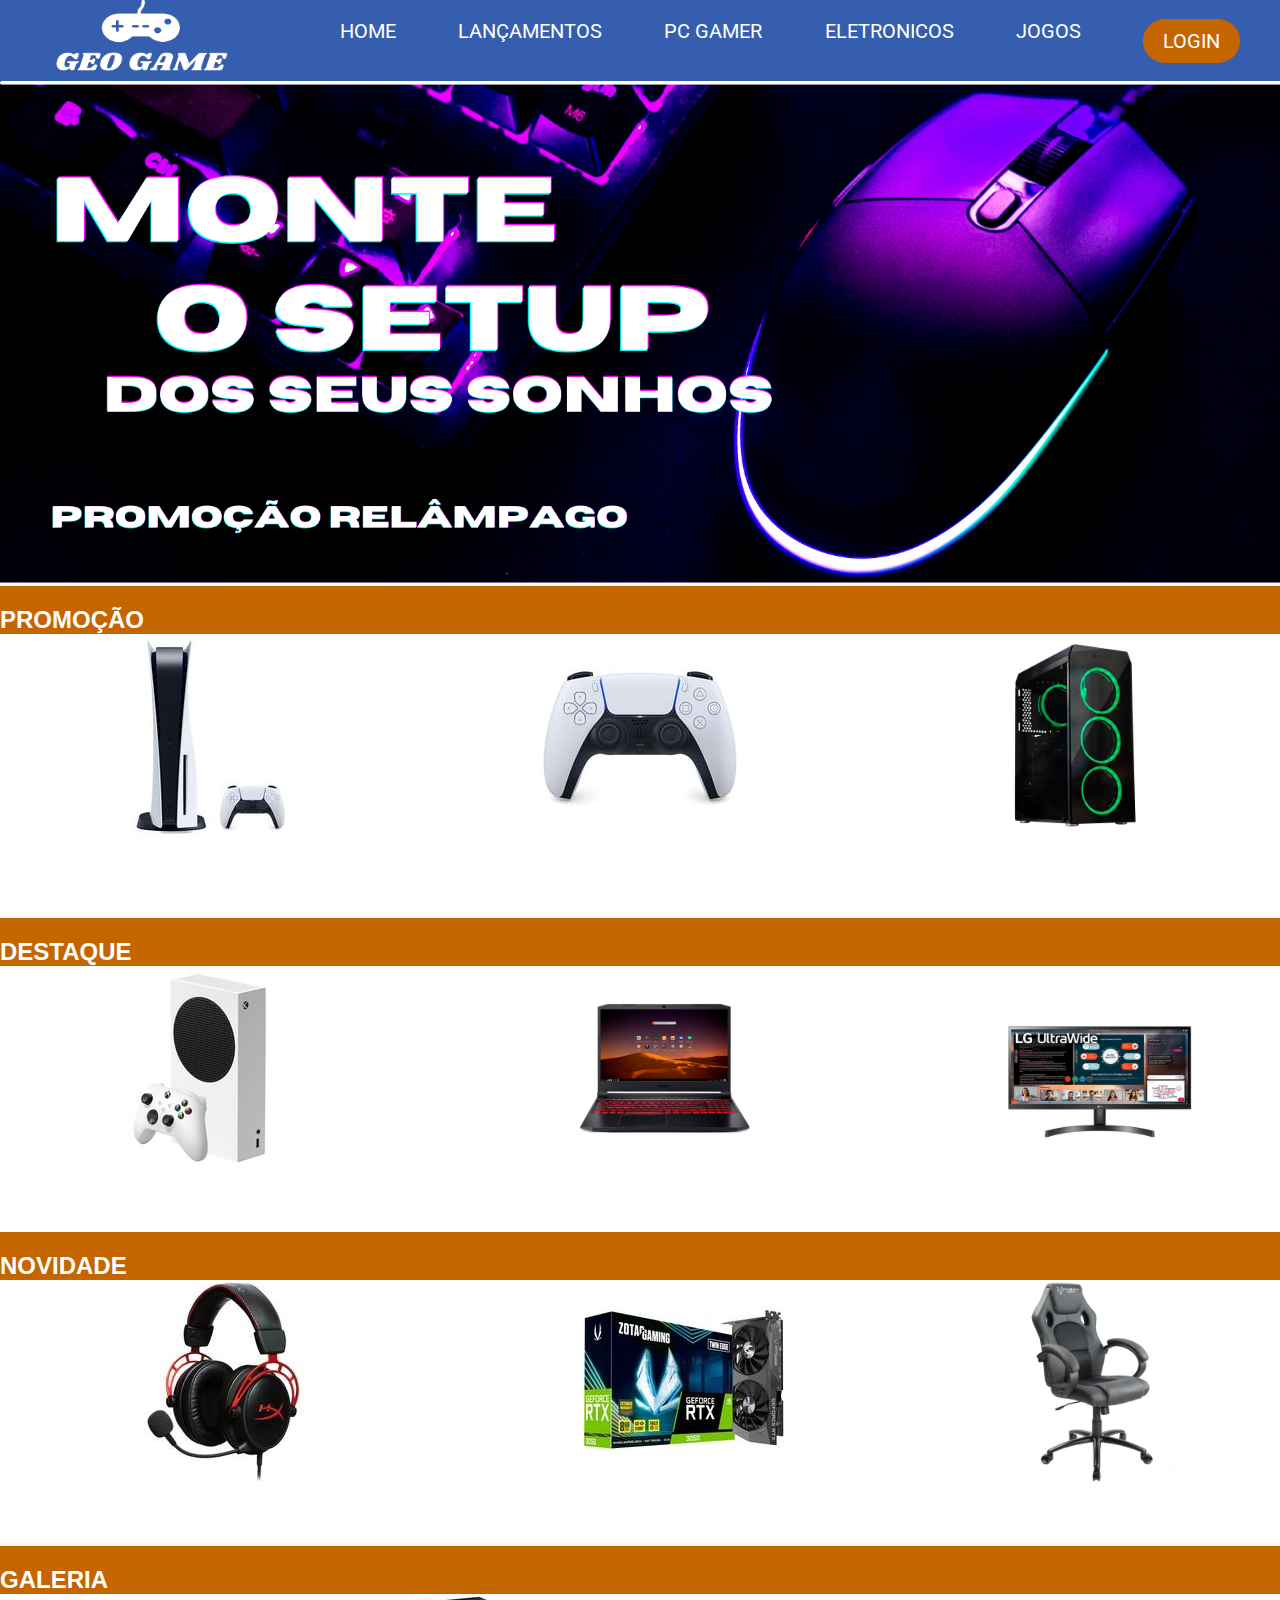
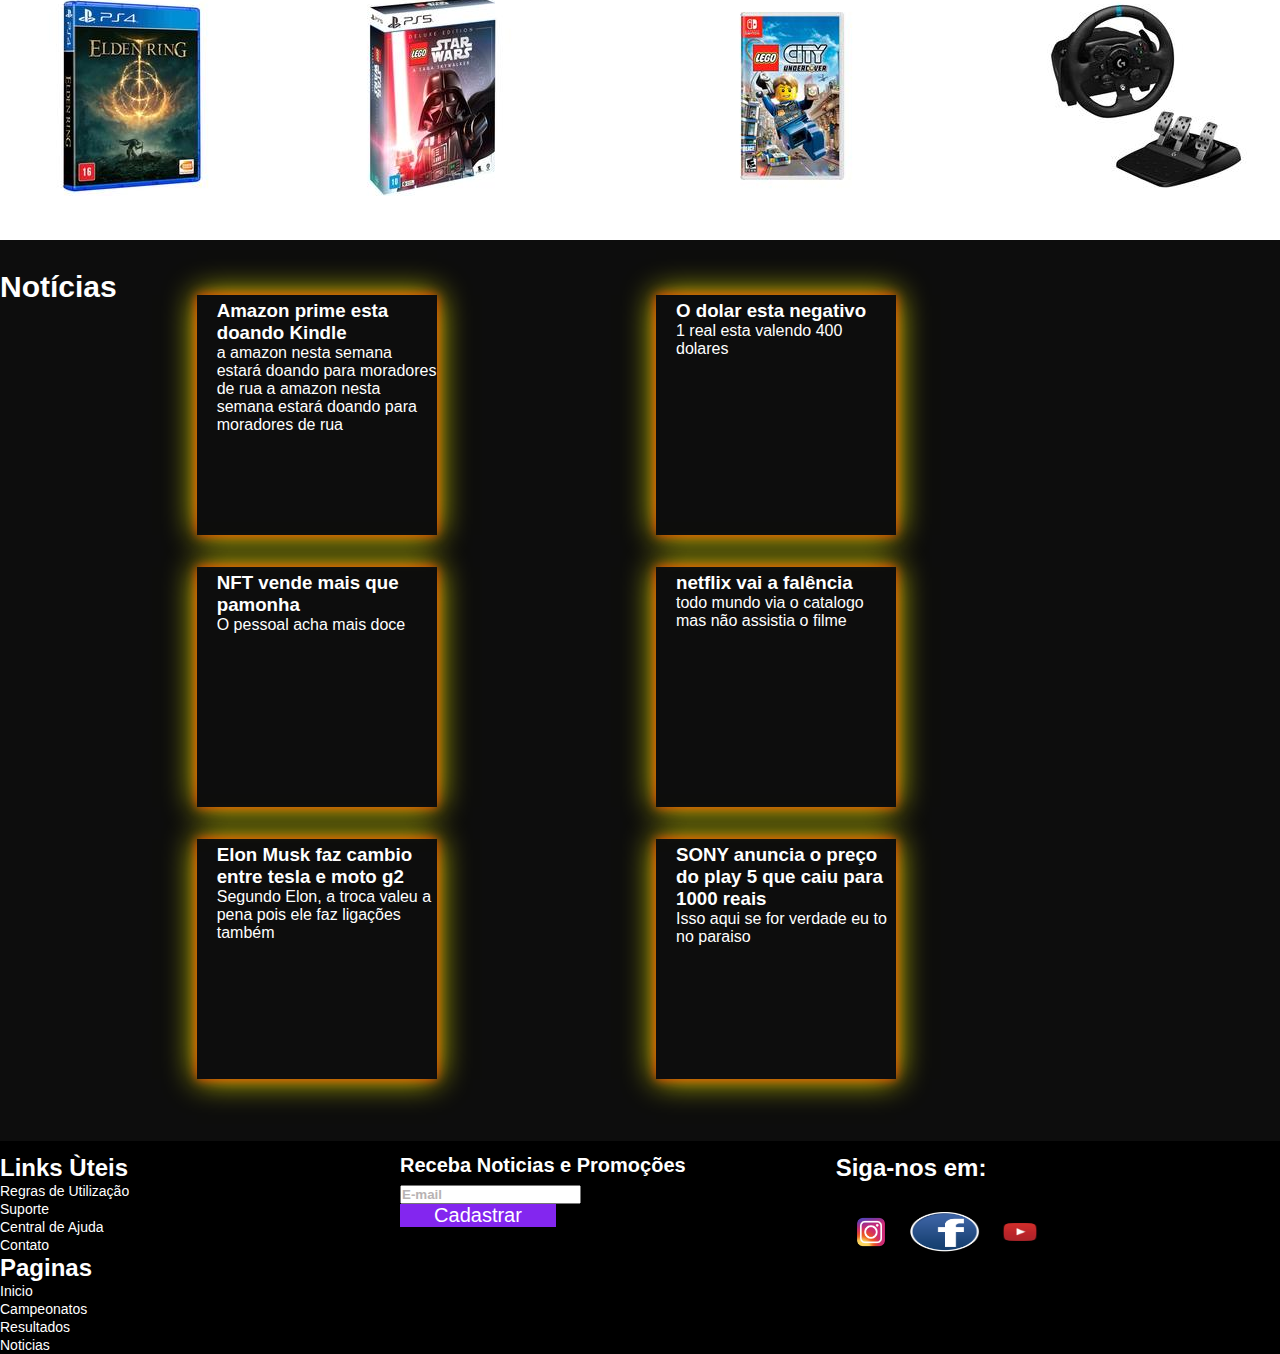
<file: index.html>
<!DOCTYPE html>
<html lang="pt-br">

<head>
    <meta charset="UTF-8">
    <meta http-equiv="X-UA-Compatible" content="IE=edge">
    <meta name="viewport" content="width=device-width, initial-scale=1.0">
    <link rel="preconnect" href="https://fonts.googleapis.com">
    <link rel="preconnect" href="https://fonts.gstatic.com" crossorigin>
    <link href="https://fonts.googleapis.com/css2?family=Roboto:wght@100;700&display=swap" rel="stylesheet">
    <link href="css/style.css" rel="stylesheet">

    <link href="https://cdn.jsdelivr.net/npm/bootstrap@5.1.3/dist/css/bootstrap.min.css" rel="stylesheet"
        integrity="sha384-1BmE4kWBq78iYhFldvKuhfTAU6auU8tT94WrHftjDbrCEXSU1oBoqyl2QvZ6jIW3" crossorigin="anonymous">
    <title>HOME - GEO-GAME</title>
</head>

<body onload="renderizaNoticias()">
    <header>
        <div class="container-grid posicionamento-header">
            <div>
                <a href=""><img class="logo" src="./img/logo.png" alt="Logo do geo-game"></a>

            </div>

            <a href="#" id="barras"><img class="barras" src="./img/barra.svg" alt="menu de barras"></a>

            <nav id="menu" class="menu">
                <a href="" src="index.html">HOME</a>
                <a href="">LANÇAMENTOS</a>
                <a href="">PC GAMER</a>
                <a href="">ELETRONICOS</a>
                <a href="">JOGOS</a>
                <a class="texto-login" href="./pages/login.html">LOGIN</a>
            </nav>
        </div>
    </header>

    <div id="carrosel" class="carrosel">
        <img src="img/banner1.png" alt="banner setap">
        <img src="img/banner2.png" alt="banner fone">
        <img src="img/banner3.png" alt="banner mouse">
    </div>

    <section class="secao-promocao">
        <div class="promocao container">
            <h2>PROMOÇÃO</h2>

        </div>
    </section>

    <section>
        <div>
            <table>
                <thead>
                    <tr>
                        <th style="padding-right: 50px; padding-left: 50px;"><img src="./img/ps5.jpg" style="height: 200px;">
                        </th>
                        <th style="padding-right: 50px; padding-left: 50px;"><img src="./img/controle.jpg"
                                style="height: 200px;"></th>
                        <th style="padding-right: 50px; padding-left: 50px;"><img src="./img/pc-gamer.jpg"
                                style="height: 200px;"></th>
                    </tr>
                </thead>
                <tbody>
                    <tr>
                        <td style="padding-right: 150px; padding-left: 100px;">Console Sony Playstation 5</td>
                        <td style="padding-right: 150px; padding-left: 100px;">Controle Sem fio PS5 DualSense</td>
                        <td style="padding-right: 150px; padding-left: 100px;">PC Gamer NAVE Atmosfera <br>IAT10 Powered By</td>
                    </tr>
                    <tr>
                        <td style="padding-right: 150px; padding-left: 100px;">R$ 4.499,90</td>
                        <td style="padding-right: 150px; padding-left: 100px;">R$ 422,90</td>
                        <td style="padding-right: 150px; padding-left: 100px;">R$ 6.699,90</td>
                    </tr>
                </tbody>
            </table>
        </div>
    </section>


    <section class="secao-destaque">
        <div class="produtos1 container">
            <h2>DESTAQUE</h2>
        </div>
    </section>

    <table>
        <thead>
            <tr>
                <th style="padding-right: 50px; padding-left: 50px;"><img src="./img/xbox.jpg" style="height: 200px;">
                </th>
                <th style="padding-right: 100px; padding-left: 100px;"><img src="./img/ntebook.jpg"
                        style="height: 200px;"></th>
                <th style="padding-right: 50px; padding-left: 50px;"><img src="./img/monitor.jpg"
                        style="height: 200px;"></th>
            </tr>
        </thead>
        <tbody>
            <tr>
                <td style="padding-right: 50px; padding-left: 50px;">Console Microsoft Xbox Series S, 512GB, Branco
                </td>
                <td style="padding-right: 100px; padding-left: 100px;">Notebook Gamer Acer Nitro 5 AMD Ryzen 5-4600H
                </td>
                <td style="padding-right: 50px; padding-left: 50px;">Monitor LG 29' IPS, Ultra Wide, Full HD</td>
            </tr>
            <tr>
                <td style="padding-right: 50px; padding-left: 50px;">R$ 2.384,91</td>
                <td style="padding-right: 100px; padding-left: 100px;">R$ 5.499,90</td>
                <td style="padding-right: 50px; padding-left: 50px;">R$ 1.399,90</td>
            </tr>
        </tbody>
    </table>



    <section class="secao-novidade">
        <div class="novidade1 container">
            <h2>NOVIDADE</h2>
        </div>
    </section>

    <table>
        <thead>
            <tr>
                <th style="padding-right: 100px; padding-left: 100px;"><img src="./img/fone.jpg" style="height: 200px;">
                </th>
                <th style="padding-right: 100px; padding-left: 100px;"><img src="./img/placa.jpg"
                        style="height: 200px;"></th>
                <th style="padding-right: 50px; padding-left: 50px;"><img src="./img/cadeira.jpg"
                        style="height: 200px;"></th>
            </tr>
        </thead>
        <tbody>
            <tr>
                <td style="padding-right: 100px; padding-left: 100px;">Headset Gamer HyperX Cloud Alpha, Drivers 50mm
                </td>
                <td style="padding-right: 100px; padding-left: 100px;">Placa de Vídeo ZOTAC GAMING GeForce RTX 3060</td>
                <td style="padding-right: 100px; padding-left: 100px;">Cadeira Gamer Husky Gaming Snow, Preto</td>
            </tr>
            <tr>
                <td style="padding-right: 100px; padding-left: 100px;">R$ 399,90</td>
                <td style="padding-right: 100px; padding-left: 100px;">R$ 4.599,90</td>
                <td style="padding-right: 100px; padding-left: 100px;">R$ 629,90</td>
            </tr>
        </tbody>
    </table>


    <section class="secao-galeria">
        <div class="galeria1 container">
            <h2>GALERIA</h2>
        </div>
    </section>

    <table>
        <thead>
            <tr>
                <th style="padding-right: 30px; padding-left: 30px;"><img src="./img/jogo1.jpg" style="height: 200px;">
                </th>
                <th style="padding-right: 30px; padding-left: 30px;"><img src="./img/jogo2.jpg" style="height: 200px;">
                </th>
                <th style="padding-right: 30px; padding-left: 30px;"><img src="./img/jogo3.jpg" style="height: 200px;">
                </th>
                <th style="padding-right: 30px; padding-left: 70px;"><img src="./img/volante.jpg"
                        style="height: 200px;"></th>
            </tr>
        </thead>
        <tbody>
            <tr>
                <td style="padding-right: 50px; padding-left: 50px;">Jogo Elden Ring, PS4</td>
                <td style="padding-right: 100px; padding-left: 100px;">Jogo Lego Star Wars</td>
                <td style="padding-right:80px; padding-left: 100px;">Jogo Lego City Undercover</td>
                <td style="padding-right: 40px; padding-left: 100px;">Volante Logitech G923</td>
            </tr>

        </tbody>
    </table>


    <section class="secao-noticias">
        <div class="container">
            <div class="bloco-noticias">
                <div>
                    <h2>Notícias</h2>
                </div>
                <div id="espaco-noticias" class="content-news">
                    <div class="cardnews">
                        <h3></h3>
                        <p></p>
                    </div>
                </div>

            </div>
        </div>
    </section>




    <footer class="footer">
        <div class="container-rodape">
            <div class="links-footer">
                <div class="links">
                    <h2>Links Ùteis</h2>
                    <ul>
                        <li><a href="#">Regras de Utilização</a></li>
                        <li><a href="#">Suporte</a></li>
                        <li><a href="#">Central de Ajuda</a></li>
                        <li><a href="#">Contato</a></li>
                    </ul>

                    <h2>Paginas</h2>
                    <ul>
                        <li><a href="#">Inicio</a></li>
                        <li><a href="#">Campeonatos</a></li>
                        <li><a href="#">Resultados</a></li>
                        <li><a href="#">Noticias</a></li>
                    </ul>
                </div>
            </div>
            
            <div class="sociais">
                <h2>Receba Noticias e Promoções</h2>
                <form action="">
                    <input id="campo-email" type="email" placeholder="E-mail" name="" id="" required>
                    <button onclick="enviarEmail()" class="botao-cadastrar">Cadastrar</button>
                </form>
            </div>
            <div class="siga-nos">
                <h2>Siga-nos em:</h2>
                <a href="#"><img src="img/inst.png" alt="logo insta"></a>
                <a href="#"><img src="img/face.png" alt="logo face"></a>
                <a href="#"><img src="img/youtube.png" alt="logo youtube"></a>
            </div>
        </div>
    </footer>

    <script src="./js/jquery-3.6.0.js"></script>
    <script src="./js/script.js"></script>
    <script src="https://cdn.jsdelivr.net/npm/bootstrap@5.1.3/dist/js/bootstrap.bundle.min.js"
        integrity="sha384-ka7Sk0Gln4gmtz2MlQnikT1wXgYsOg+OMhuP+IlRH9sENBO0LRn5q+8nbTov4+1p"
        crossorigin="anonymous"></script>
</body>

</html>
</file>
<file: css/style.css>
* {
    margin: 0;
    padding: 0;
    box-sizing: border-box;
}

.container-grid {
    background-color: #365EAE;
    width: 1200px;
    margin: auto;
    display: flex;
    justify-content: space-between;
    align-items: center;
    height: 100%;
}

header {
    background-color: #365EAE;
    height: 80px;
                        
}

.menu {
    width: 900px;
    display: flex;
    justify-content: space-between;
}

.menu a {
    color: white;
    text-decoration: none;
    text-transform: uppercase;
    font-family: 'Roboto', sans-serif;
    
}

.menu a:hover {
    color: #73e282;
}

.texto-login {
    font-size: 20px;
    background: #C46500;
    border-radius: 28px;
    color: #ffffff;
    padding: 10px 20px 10px 20px;
    font-family: 'Roboto', sans-serif;
    
}

.texto-login:hover{
    background-color: white;
    color: black;
    
    
}

/*logo pagina de login*/
.logo {
    padding-top: 30px;
    
    height: 200px;
    width: 200px;
}
    
div a img {
    padding-top: 30px;
    height: 200px;
    width: 200px;
}


.carrosel {
    height: 505px;
    width: 1000px;
    
}

#carrosel img {
    display: none;
}

.banner-ativo {
    display: flex;
}



.secao-promocao, .secao-destaque, .secao-novidade, .secao-galeria {
    background-color: #C46500;
    padding-top: 20px;
}



.promocao h2, .produtos1 h2, .novidade1, .galeria1 {
    color: white;
}


.posicionamento-header {
    position: relative;
}


.footer {
    background-color: black;
}

div {
    display: flex;
}

.rodape {
    flex-direction: column;
    padding: 16px 0;
    display: flex;
    justify-content: space-between;
}


.links {
    display: block;
    color: #ffffff;
}



.links a {
    color: #ffffff;
    text-decoration: none;
    font-size: 14px;
}


.links-footer {
    display: flex;
    justify-content: space-between;
    width: 400px;
}



.sociais h2 {
    color: #fff;
    font-size: 20px;
    margin-bottom: 8px;
    margin-right: 150px
    
}

.sociais input[type="email"]::placeholder {
    color: #b8b3b3;
    font-weight: bold;
}



.botao-cadastrar {
    display: block;
    width: 156px;
    color: #fff;
    background-color: #8326EF;
    border: none;
    font-size: 20px;
}

.siga-nos, .sociais, .links {
    display: inline-block;
    align-items: center;
    justify-content: space-between;
    margin-top: 0.8em;
}

.siga-nos img {
    height: 70px;
    width: 70px;
}





.secao-noticias {
    background-color: #0d0d0d;
    padding: 30px 0;
}

.secao-noticias .container {
    display: flex;
    justify-content: space-between;
}

.bloco-noticias {
    width: 70%;
    height: 90%;
    color: white;
}



.bloco-noticias h2 {
    font-size: 30px;
}



.content-news {
    display: flex;
    align-items: center;
    flex-wrap: wrap;
    justify-content: space-between;
    align-items: center;
    margin-top: 25px
}

.cardnews {
    display: inline;
    width: 240px;
    height: 240px;
    color: #fff;
    margin-bottom: 32px;
    margin-left: 80px;
    background: var(--gradient);
    box-shadow: 0px 0px 10px orangered, 0px 0px 30px yellow;

}

.cardnews h3 {
    padding-left: 20px;
    padding-top: 5px;
    font-size: 24;
}


.cardnews p {
    padding-left: 20px;
    font-size: 16px;
}


/*Pagina de login*/
* {
    margin: 0;
    padding: 0;
    box-sizing: border-box;
    font-family: 'Poppins', sans-serif;
    text-decoration: none;
    color: #fff;
}

header {
    min-height: 9vh;
    display: flex;
    align-items: center;
    justify-content: center;
    background-color: #365EAE;
}

header h1 {
    font-size: 2.5em;
    color: #fff;
}

main {
    width: 100%;
    min-height: 100vh;
    background: white;

    display: flex;
    justify-content: center;

    box-shadow: inset 0px 2px 3px rgba(0, 0, 0, 0.25);
}

main form {
    margin-top: 5%;
    width: 35%;
    height: 75vh;
    background-color: #383c42;
    box-shadow: 0px 3px 4px rgba(0, 0, 0, 0.4) inset 0px 4px 4px rgba(0, 0, 0, 0.25);
    border-radius: 18px;
    padding: 2%;

    display: flex;
    flex-direction: column;
    align-items: center;

}

main form .inputs-container {
    margin-top: 10%;
    width: 100%;

    display: flex;
    flex-direction: column;
    align-items: center;
}

main form .inputs-container input {
    width: 90%;
    height: 45px;
    padding: 8px 15px;
    border: 0;
    outline: 0;
    border-radius: 12px;

    font-size: 16px;
    color: #312e42;

    box-shadow: 0px 3px 3px rgba(0, 0, 0, 0.25);


}


main form .inputs-container input:focus{
    box-shadow: inset 1px 4px 7px rgba(0, 0, 0, 0.5);
}

main form .password-container {
    margin-top: 5%;
    width: 100%;
    position: relative;

    display: flex;
    flex-direction: column;
    align-items: center;
}

main form .password-container i {
    position: absolute;
    right: 8%;
    top: 35%;
    color: #777;
    cursor: pointer;
}

main form .password-container #eye {
    display: none;

}


main form .password-infos {
    width: 90%;
    margin-top: 3%;

    display: flex;
    align-items: center;
    justify-content: space-between;
}

main form .password-infos a {
    transition: 0.2s ease-in-out;

}

main form .password-infos a:hover {
    color: #18acfe;
}

main form button {
    background-color: #18acfe;
    width: 90%;
    height: 50px;
    border: 0;
    outline: 0;
    border-radius: 12px;
    margin-top: 10%;
    font-size: 1.6em;
    font-weight: 600;
    cursor: pointer;
    transition: 0.3s ease-in-out;

}

main form button:hover {
    background: #fff;
    color: #18acfe;

}


main form .links-container {
    width: 100%;
    display: flex;
    flex-direction: column;
    align-items: center;
    margin-top: 10%;
}

main form .links-container span {
    font-size: 0.8em;
    font-weight: 600;

}

main form .links-container aside {
    margin-top: 2%;
    width: 50%;

    display: flex;
    align-items: center;
    justify-content: space-around;
}

main form .links-container aside i {
    font-size: 1.6em;
    background-color: #fff;
    padding: 4px;
    height: 40px;
    width: 40px;
    border-radius: 20px;
    transition: 0.3s ease-in-out;
    color: #fff;

    display: flex;
    align-items: center;
    justify-content: center;

}

main form .links-container aside .google {
    color: #e34133;

}

main form .links-container aside .google:hover {
    background-color: #e34133;
    color: #fff;
}

main form .links-container aside .linkedin {
    color: #0a66c2;

}

main form .links-container aside .linkedin:hover {
    background-color: #e34133;
    color: #fff;
}


main form .links-container aside .facebook {
    color: #14a0f9;

}

main form .links-container aside .facebook:hover {
    background-color: #e34133;
    color: #fff;
}

main form footer {
    width: 100%;
    


    display: flex;
    flex-direction: column;
    align-items: center;
}

main form footer hr {
    width: 100%;
    height: 0.2px;
    background-color: #fff;
}

main form footer span {
    font-weight: 400;
    font-size: 0.9em;
    margin-top: 5%;
}

main form footer a {
    font-weight: 600;
    transition: 0.2s ease-in-out;
}

main form footer a:hover {
    color: #18acfe;
}

@media screen and (max-width: 1366px) {
    .container-grid .container-rodape {
        width: 90%;
    }

    #menu {
        font-size: 20px;
        z-index: 1;
    }

    .barras {
        display: none;
        width: 30px;
        
    }



   

    
}

@media screen and (max-width: 600px) {
    .container-grid {
        width: 90%;
    }


    .barras {
        width: 30px;
        display: inline-block;
    }

    .menu{
        display: none;
        flex-direction: column;
        width: 200px;
        height: 250px;
        position: absolute;
        top: 0;
        height: 60;
        background-color: black;
    }


    .menu a {
        text-align: center;
        padding: 0;
    }


    .menu-ativo {
        display: flex;
    }

}
</file>
